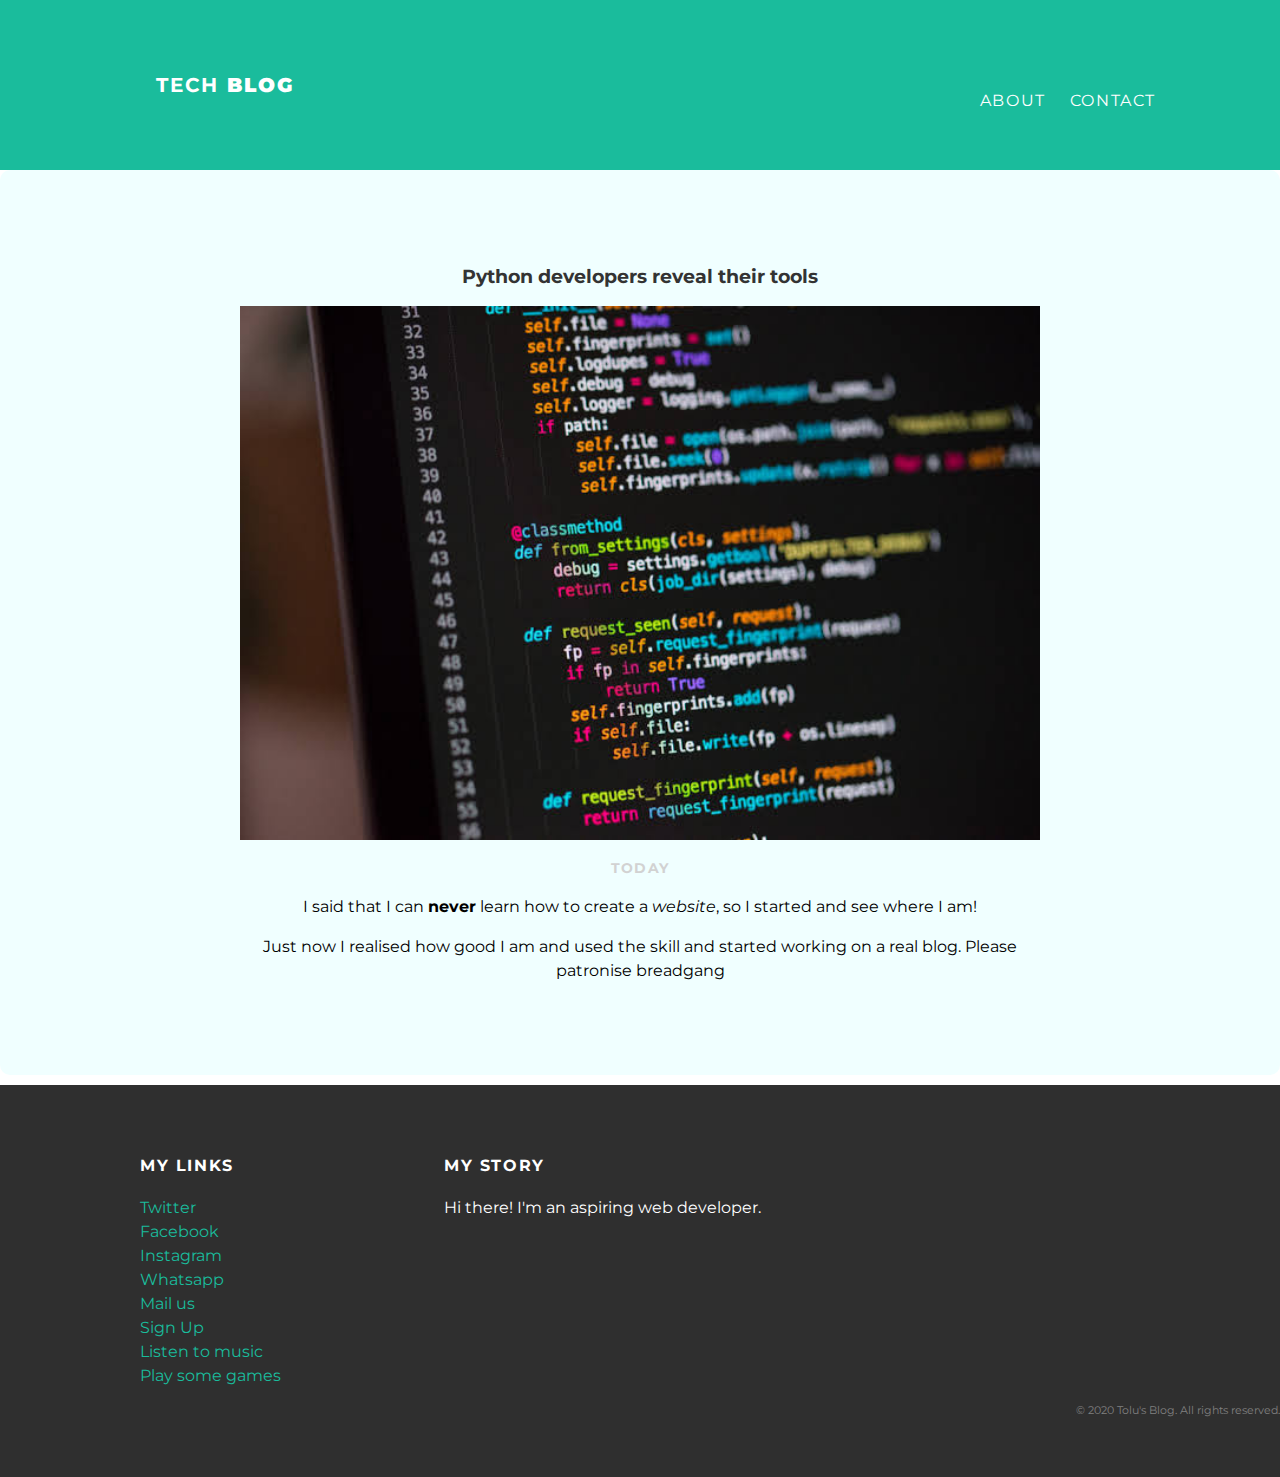
<file: index.html>
﻿<!DOCTYPE html>
<html xmlns="http://www.w3.org/1999/xhtml">
<head>
    <link rel="icon" href="favicon33.jpg" sizes="16x16" type="image/jpg" /> 
    <title>Tolu's Blog</title>
    <link rel="stylesheet" type="text/css" href="styles.css" />
</head>
<body>
    <header id="header">
        <div class="container">
            <a id="header-title" href="index.html">Tech <b>Blog</b></a>
            <ul id="header-nav">
                <li><a href="about.html">About</a></li>
                <li><a href="mailto:toolulopeolagunju@gmail.com">Contact</a></li>
            </ul>
        </div>
    </header>
    <section class="section">
        <div class="container">
            <div class="post">
		<a href="wow.html" id="ignore-link">
                <h3 class="post-title">Python developers reveal their tools</h3>
            <img alt="Python" src="develop.jpeg" width="100%" title="Python"/>
                <p class="post-date">Today</p>
                <div class="post-content">
                    <p>I said that I can <strong>never</strong> learn how to create a <em>website</em>, so I started and see where I am!</p>
                    <p>Just now I realised how good I am and used the skill and started working on a real blog. Please patronise breadgang</p>
                </div>
		</a>
            </div>
        </div>
    </section>
    <footer>
        <div class="container">
            <div class="column">
                <h4>My Links</h4>
                <p>
                    <a onclick="alert('Redirecting you to my Twitter handle')" href="https://twitter.com/tolulop77265043">Twitter</a>
                    <br />
                    <a onclick="alert('Redirecting you to my Facebook handle')" href="https://facebook.com/iamhuman.tolu">Facebook</a>
                    <br />
                    <a onclick="alert('Redirecting you to my Instagram handle')" href="https://instagram.com/tolu.zone">Instagram</a>
                    <br />
                    <a onclick="alert('Redirecting you to my Whatsapp handle')" href="https://wa.me/2347017971871">Whatsapp</a>
                    <br />
                    <a href="email.html">Mail us</a>
                    <br />
                    <a href="signup.html">Sign Up</a>
                    <br />
                    <a href="music.html">Listen to music</a>
                    <br />
                    <a href="gamer.html">Play some games</a>
                </p>
            </div>
            <div class="column">
                <h4>My Story</h4>
                <p>Hi there! I'm an aspiring web developer.</p>
            </div>
        </div>

        <section class="copyright">
            &copy; 2020 Tolu's Blog. All rights reserved.
        </section>
    </footer>
    <script>
        window.onscroll = function() {myFunction()};

        var header = document.getElementById("header");

        var sticky = header.offsetTop;

        function myFunction() {
            if (window.pageYOffset > sticky) {
                header.classList.add("sticky");
            } else {
                header.classList.remove("sticky");
            }
        }
    </script>
</body>
</html>
</file>
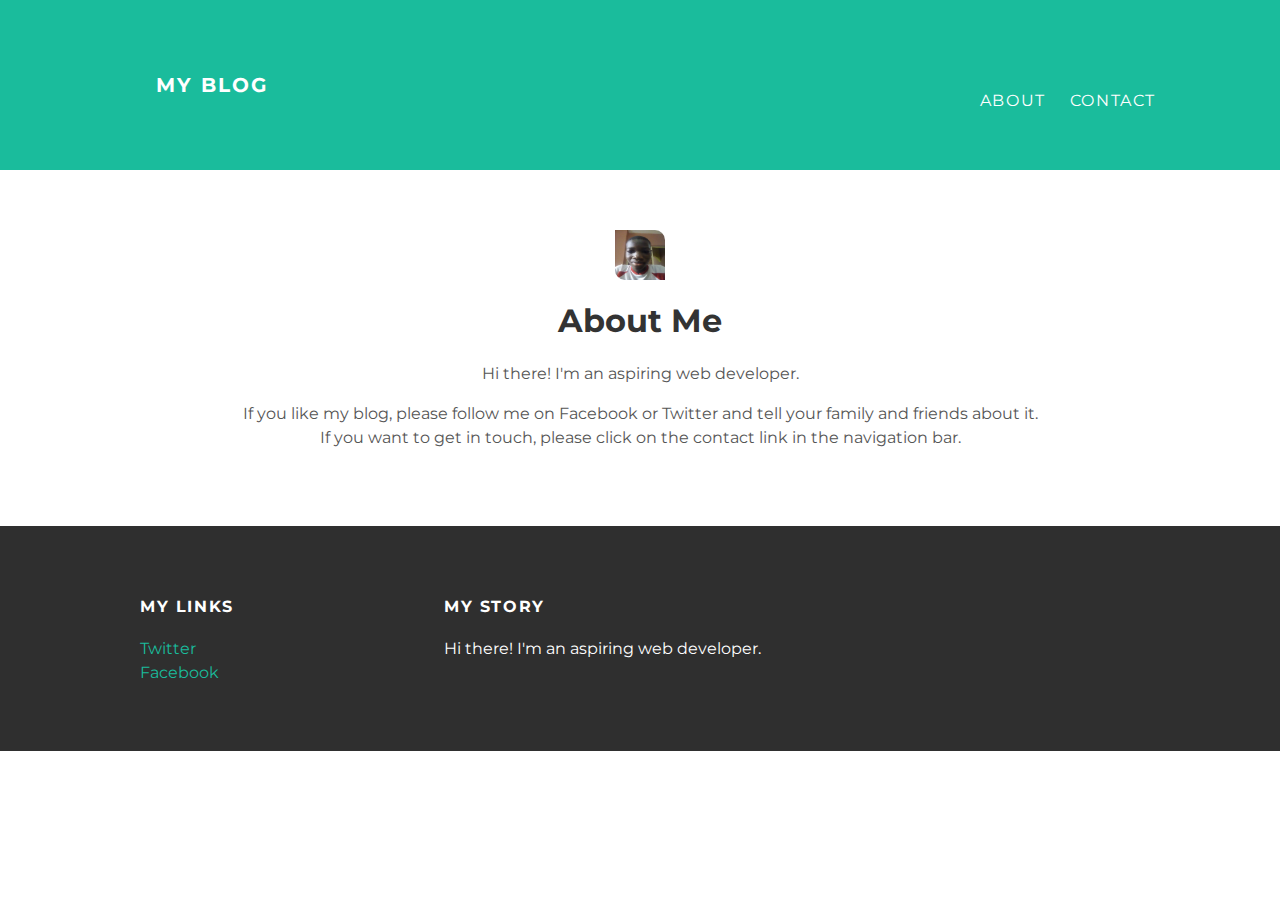
<file: about.html>
﻿<!DOCTYPE html>
<html xmlns="http://www.w3.org/1999/xhtml">
<head>
    <title>About</title>
    <link rel="stylesheet" type="text/css" href="styles.css" />
</head>
<body>
    <header>
        <div class="container">
            <a id="header-title" href="index.html">My Blog</a>
            <ul id="header-nav">
                <li><a href="about.html">About</a></li>
                <li><a href="email.html">Contact</a></li>
            </ul>
        </div>
    </header>
    <section>
        <div class="container">
            <div class="about">
                <div class="about-author">
                    <img src="me.jpg" alt="My picture" width="50px" height="50px" style="border-radius: 0 10px 0 10px"/>
                </div>
                <h1 class="about-title">About Me</h1>
                <div class="about-content">
                    <p>Hi there! I'm an aspiring web developer.</p>
                    <p>If you like my blog, please follow me on Facebook or Twitter and tell your family and friends about it. If you want to get in touch, please click on the contact link in the navigation bar.</p>
                </div> <!--about-content-->
            </div> <!--about-->
        </div> <!--container-->
    </section> <!--content-->
    <footer>
        <div class="container">
            <div class="column">
                <h4>My Links</h4>
                <p>
                    <a href="https://twitter.com/tolulop77265043">Twitter</a>
                    <br />
                    <a href="https://facebook.com/iamhuman.tolu">Facebook</a>
                </p>
            </div>
            <div class="column">
                <h4>My Story</h4>
                <p>Hi there! I'm an aspiring web developer.</p>
            </div>
        </div>
    </footer>
</body>
</html>
</file>
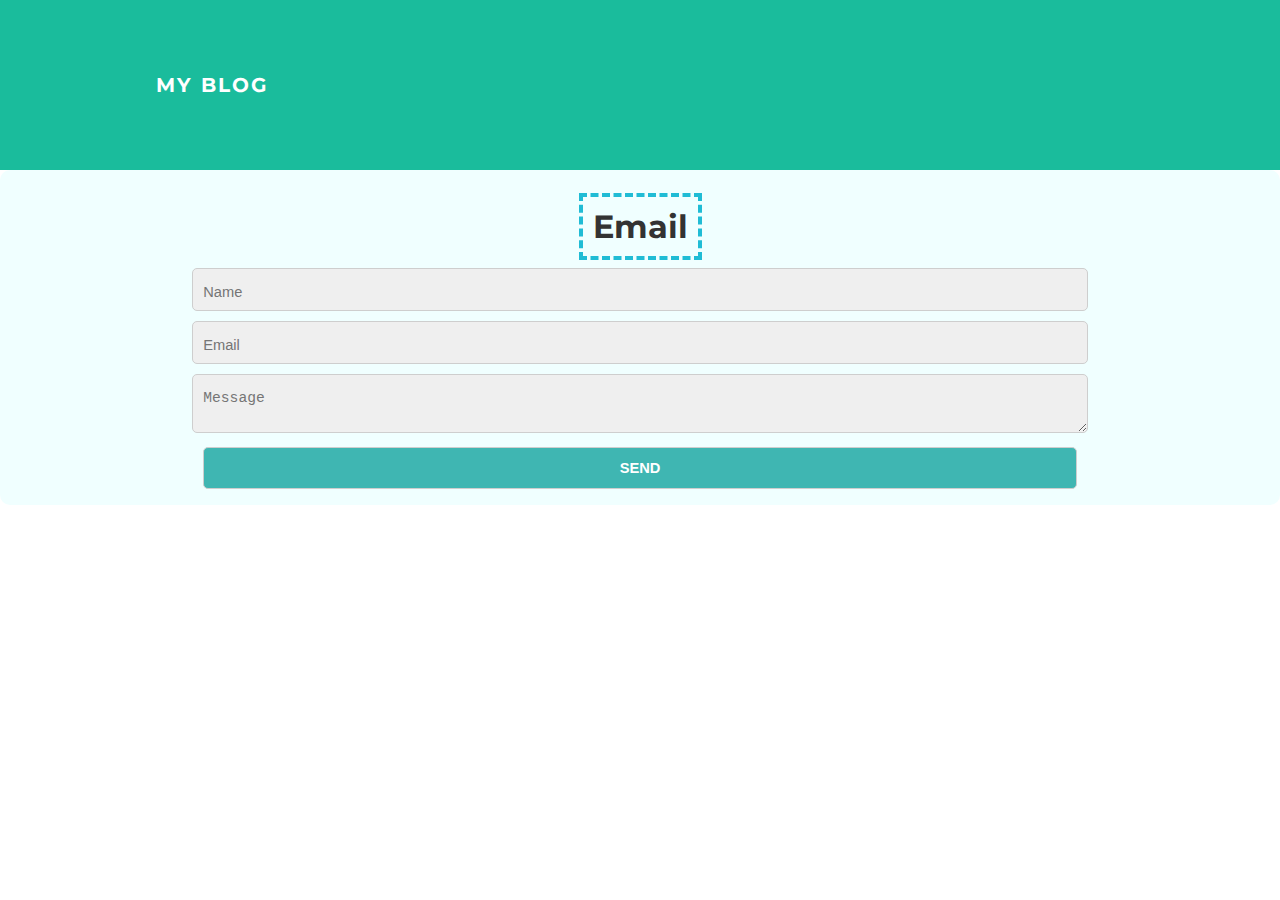
<file: email.html>
﻿<!DOCTYPE html>
<html xmlns="http://www.w3.org/1999/xhtml">
<head>
    <link rel="icon" href="favicon.ico" sizes="16x16" type="image/ico" />
    <title>Mail Us</title>
    <link rel="stylesheet" type="text/css" href="styles.css" />
    <style type="text/css">
        .auto-style1 {
            text-align: center;
        }
    </style>
</head>
<body>
    <header>
        <div class="container">
            <a id="header-title" href="index.html">My Blog</a>
        </div>
    </header>
    <section class="section">
        <h1><span>Email</span></h1><!--class="auto-style1"-->

    <form>
        <input name="name" placeholder="Name" type="text" required="required" />
        <br />
        <input name="email" placeholder="Email" type="email" required="required" />
        <br />
        <textarea name="message" placeholder="Message" required="required"></textarea>
        <input id="send" type="submit" value="SEND" class="submit" formaction="mailto:toolulopeolagunju@gmail.com"/>
    </form>

        </section>
</body>
</html>
</file>
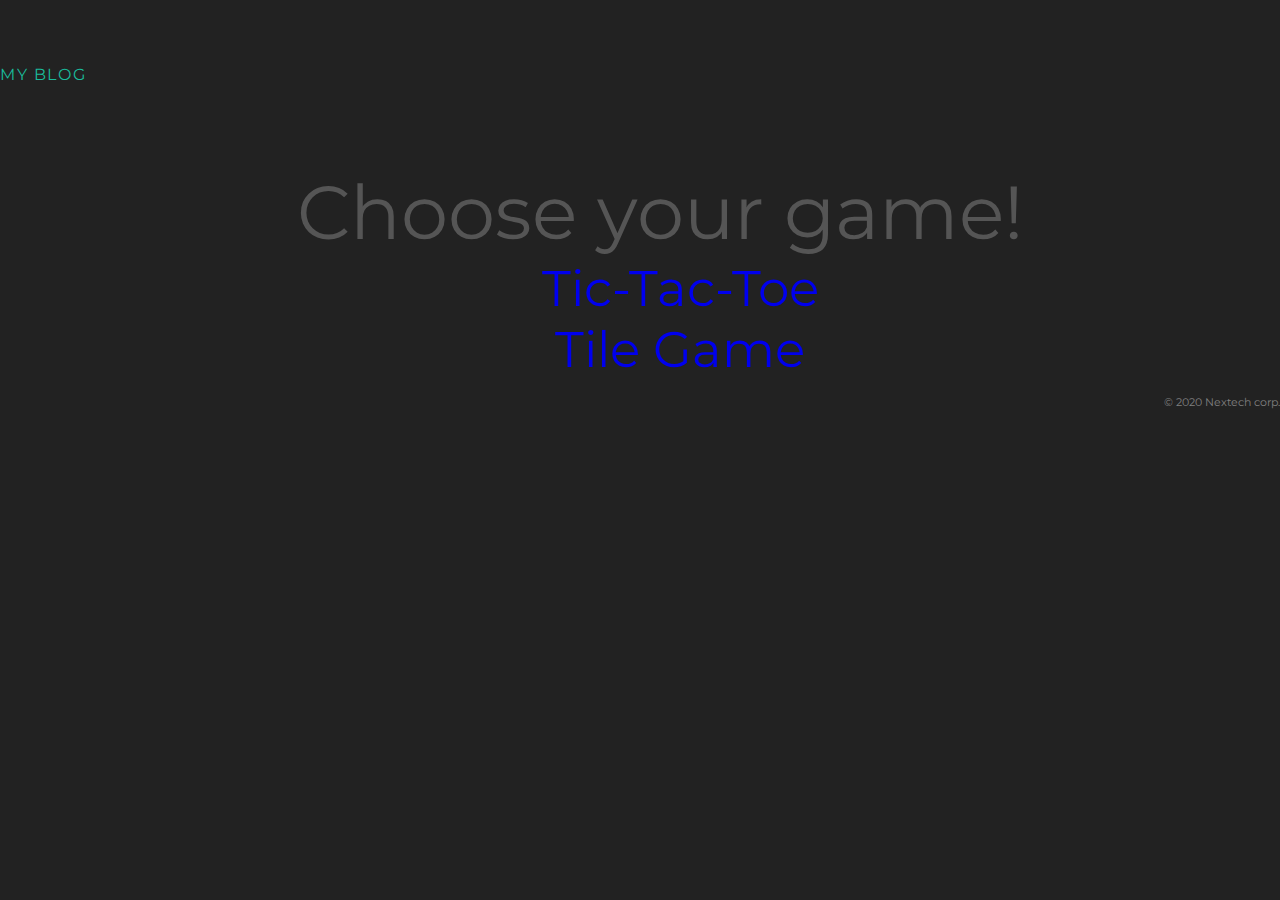
<file: gamer.html>
﻿<!DOCTYPE html>
<html xmlns="http://www.w3.org/1999/xhtml">
<head>
    <title>Choose your game!</title>
    <style>
        @import url(http://fonts.googleapis.com/css?family=Montserrat:400,700);

body {
    color: #555;
    margin: 0;

    font-family: 'Montserrat', sans-serif;
    background-color: #222;
}

header {
    background-color: #222;
    height: 150px;
    line-height: 150px;
}

    header a {
        color: #1abc9c;
        text-decoration: none;
        text-transform: uppercase;
        letter-spacing: 0.1em;
    }

        header a:hover {
            color: white;
        }

        section {
            text-align: center;
            margin: auto;
        }

            section a {
                text-decoration: none;
                font-size: 50px;
            }

                section a:hover {
                    color: #ffffff;
                }

            section span {
                text-decoration: none;
                font-size: 75px;
            }

            section li {
                display:block
            }

            .copyright {
    font-size: 8pt;
    text-align: right;
    padding-bottom: 10px;
    color: grey;
}
    </style>
</head>
<body>
    <header>
        <div class="container">
            <a id="header-title" href="index.html">My Blog</a>
        </div>
    </header>
    <section>
        <ol>
            <li><span>Choose your game!</span></li>
                    <ul>
                        <li><a href="xando.html">Tic-Tac-Toe</a></li>
                        <li><a href="game.html">Tile Game</a></li>

                    </ul>
        </ol>
    </section>
    <footer>
        <div class="copyright">
            &copy 2020 Nextech corp.
        </div>
    </footer>
</body>
</html>
</file>
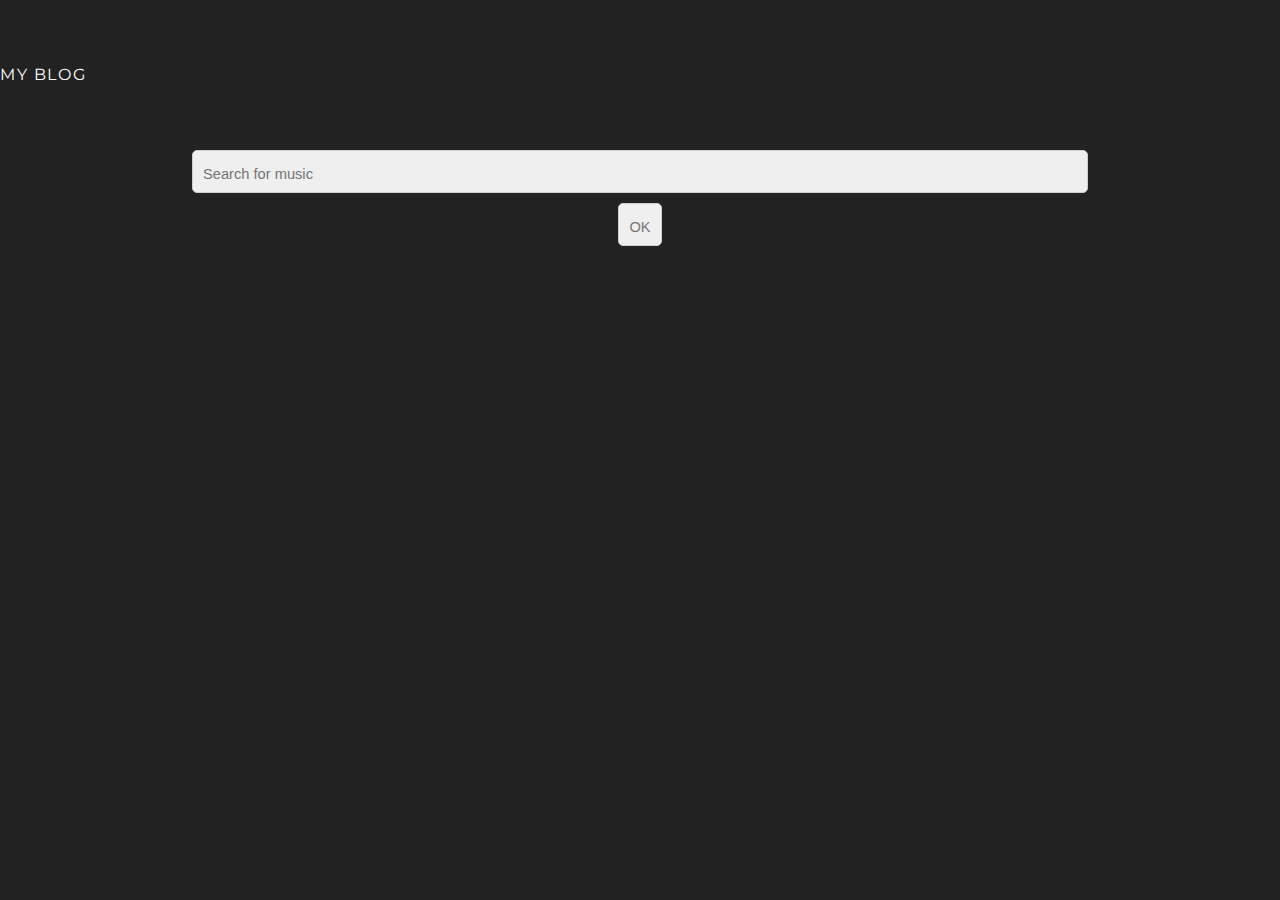
<file: music.html>
﻿<!DOCTYPE html>
<html xmlns="http://www.w3.org/1999/xhtml">
<head>
    <title>Music</title>
    <link rel="icon" href="music.png" type="image/png" />
    <style>
        @import url(http://fonts.googleapis.com/css?family=Montserrat:400,700);

body {
    color: #555;
    margin: 0;

    font-family: 'Montserrat', sans-serif;
    background-color: #222;
}

header {
    background-color: #222;
    height: 150px;
    line-height: 150px;
}

    header a {
        color: white;
        text-decoration: none;
        text-transform: uppercase;
        letter-spacing: 0.1em;
    }

        header a:hover {
            color: #222;
        }

        section {
            text-align: center;
            margin-top: 17%;
        }

            section a {
                text-decoration: none;
                font-size: 50px;
            }

                section a:hover {
                    color: #ffffff;
                }

            section span {
                text-decoration: none;
                font-size: 75px;
            }

            section li {
                display:block
            }

            .copyright {
    font-size: 8pt;
    text-align: right;
    padding-bottom: 10px;
    color: grey;
}

    .muze input {
    margin-bottom: 10px;
    font-size: 11pt;
    padding: 15px 10px 10px;
    border: 1px solid #cecece;
    background-color: #efefef;
    color: #787575;
    border-radius: 5px;
    width: 70%;
    outline: none;
}
        .search input {
            margin-bottom: 10px;
    font-size: 11pt;
    padding: 15px 10px 10px;
    border: 1px solid #cecece;
    background-color: #efefef;
    color: #787575;
    border-radius: 5px;
    outline: none;
        }

        button {
            outline: none;
            background-color: #efefef;
            border-radius: 5px;
        }

        form {
    text-align: center;
    margin-top: auto;
}

    </style>
</head>
<body>
    <header>
        <div class="container">
            <a id="header-title" href="index.html">My Blog</a>
        </div>
    </header>
    <form>
    <div class="muze"><input type="search" placeholder="Search for music" /></div>
     <div class="search"><input type="submit" value="OK" /></div>
    </form>
</body>
</html>
</file>
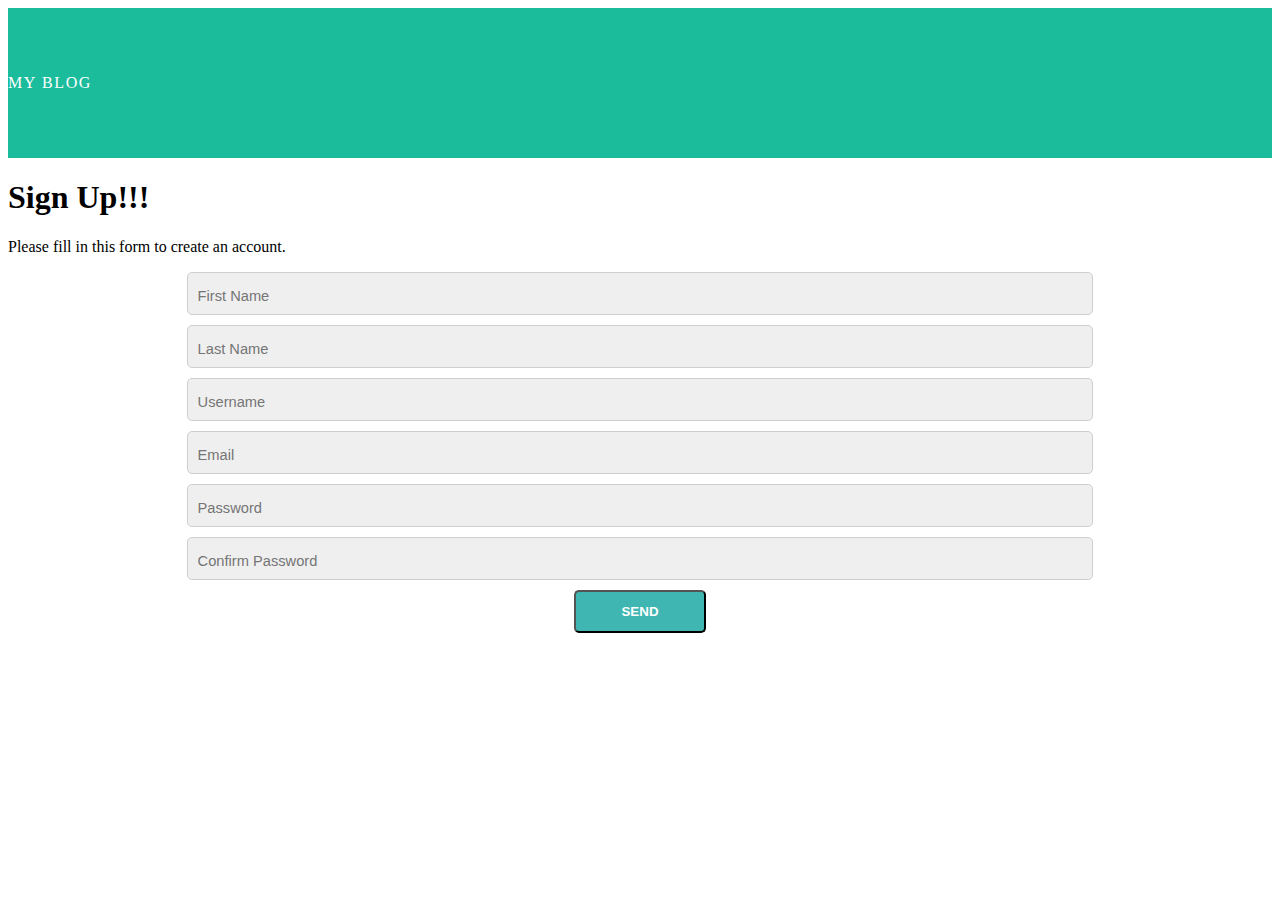
<file: signup.html>
﻿<!DOCTYPE html>
<html xmlns="http://www.w3.org/1999/xhtml">
<head>
    <title>Sign Up</title>
    <style>
        header {
    background-color: #1abc9c;
    height: 150px;
    line-height: 150px;
}

    header a {
        color: white;
        text-decoration: none;
        text-transform: uppercase;
        letter-spacing: 0.1em;
    }

        header a:hover {
            color: #222;
        }

    .cool input {
    margin-bottom: 10px;
    font-size: 11pt;
    padding: 15px 10px 10px;
    border: 1px solid #cecece;
    background-color: #efefef;
    color: #787575;
    border-radius: 5px;
    width: 70%;
    outline: none;
}
        .submit {
    background-color: #3fb6b2;
    padding: 12px 45px;
    border-radius: 5px;
    cursor: pointer;
    color: #ffffff;
    outline: none;
    margin: auto;
    font-weight: bold;
}
        form {
    text-align: center;
    margin-top: auto;
}

            .submit:hover {
                color: #222;
            }
    </style>
</head>
<body>
    <header>
        <div class="container">
            <a id="header-title" href="index.html">My Blog</a>
        </div>
    </header>
    <h1>Sign Up!!!</h1>
    <p>Please fill in this form to create an account.</p>
    <form>
    <div class="cool"><input type="text" placeholder="First Name" name=""/>
    <input type="text" placeholder="Last Name" name=""/>
    <br />
    <input type="text" placeholder="Username" name=""/>
    <br />
    <input type="email" placeholder="Email" name=""/>
    <br />
    <input type="password" placeholder="Password" name=""/>
    <br />
    <input type="password" placeholder="Confirm Password" name=""/>
    </div>
    <input id="send" type="submit" value="SEND" class="submit" name=""/>
    </form>
</body>
</html>
</file>
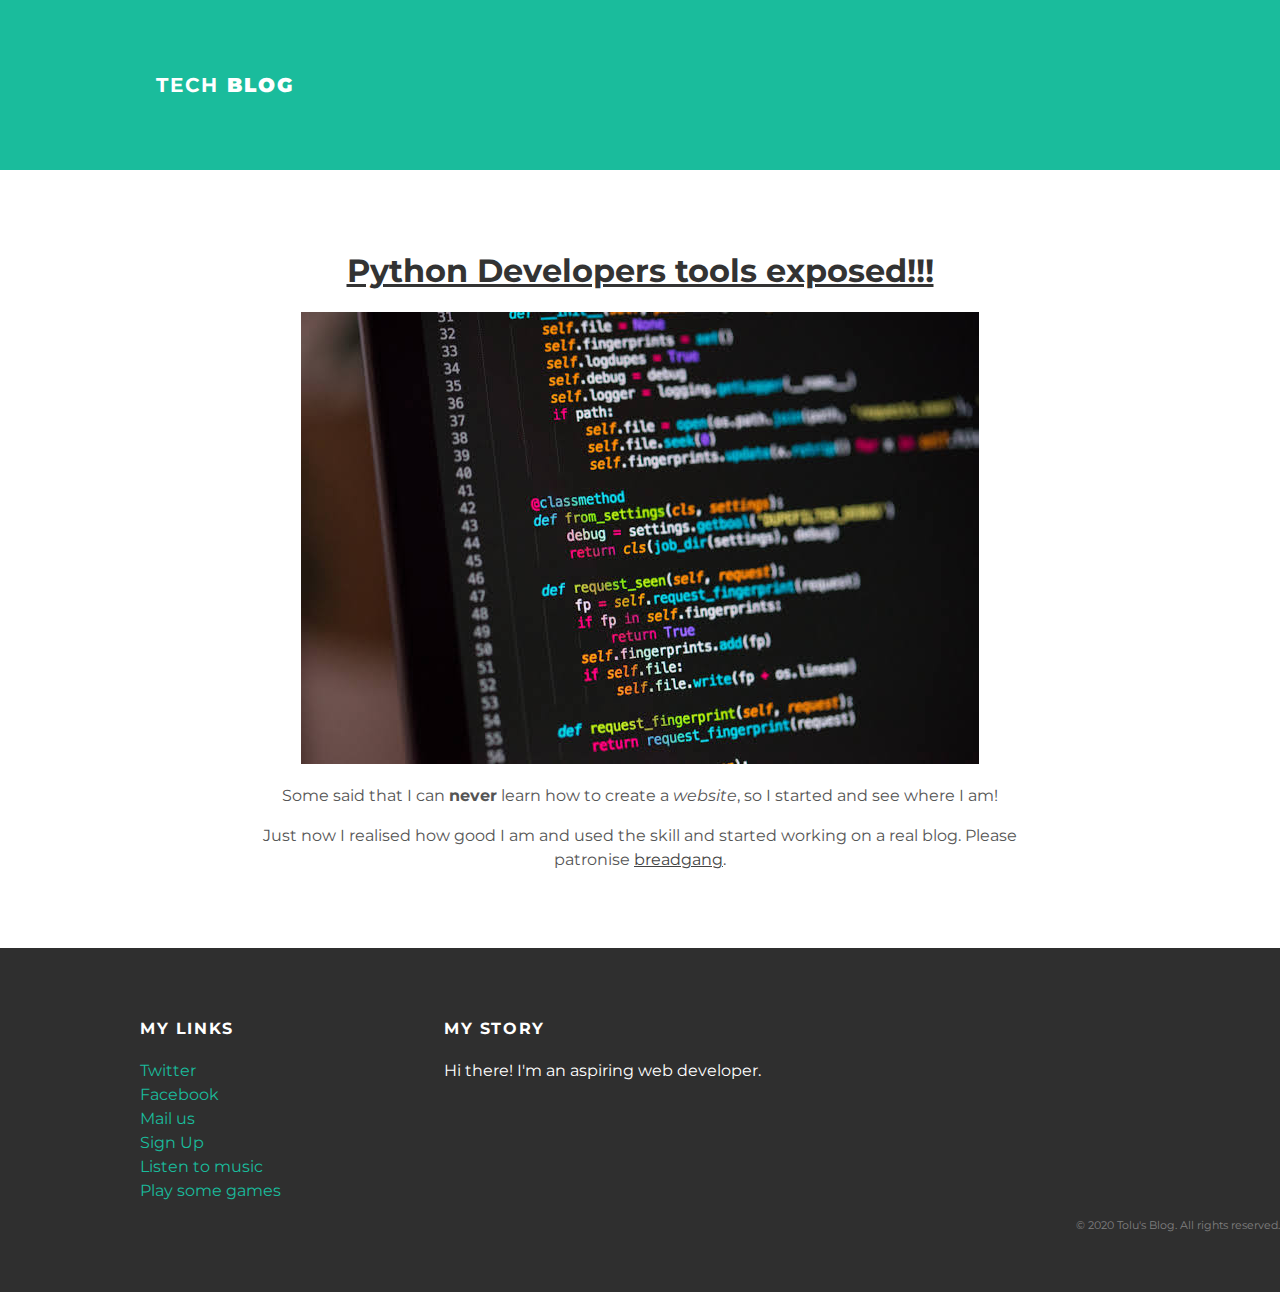
<file: wow.html>
﻿<!DOCTYPE html>
<html xmlns="http://www.w3.org/1999/xhtml">
<head>
    <title>Python Exposed!!!</title>
    <link rel="stylesheet" href="styles.css" type="text/css" />
</head>
<body>
    <header>
        <div class="container">
        <a id="header-title" href="index.html">Tech <b>Blog</b></a>
        </div>
    </header>
    <center>
    <div class="post">
    <div style="margin: 0 auto;" class="post-content">
        <h1><u>Python Developers tools exposed!!!</u></h1>
            <img alt="Python" src="develop.jpeg" class="img-fluid" title="Python"/>
    <p>Some said that I can <strong>never</strong> learn how to create a <em>website</em>, so I started and see where I am!</p>
    <p>Just now I realised how good I am and used the skill and started working on a real blog. Please patronise</a> <a href="https://breadgang.business.site" style="color: #444;">breadgang</a>.<a></p>
    </div>
    </div>
    </center>
    <footer>
         <div class="container">
            <div class="column">
                <h4>My Links</h4>
                <p>
                    <a onclick="alert('Redirecting you to my Twitter handle')" href="https://twitter.com/tolulop77265043">Twitter</a>
                    <br />
                    <a onclick="alert('Redirecting you to my Facebook handle')" href="https://facebook.com/iamhuman.tolu">Facebook</a>
                    <br />
                    <a href="email.html">Mail us</a>
                    <br />
                    <a href="signup.html">Sign Up</a>
                    <br />
                    <a href="music.html">Listen to music</a>
                    <br />
                    <a href="gamer.html">Play some games</a>
                </p>
            </div>
            <div class="column">
                <h4>My Story</h4>
                <p>Hi there! I'm an aspiring web developer.</p>
            </div>
        </div>

        <section class="copyright">
            &copy; 2020 Tolu's Blog. All rights reserved.
        </section>
    </footer>
</body>
</html>
</file>
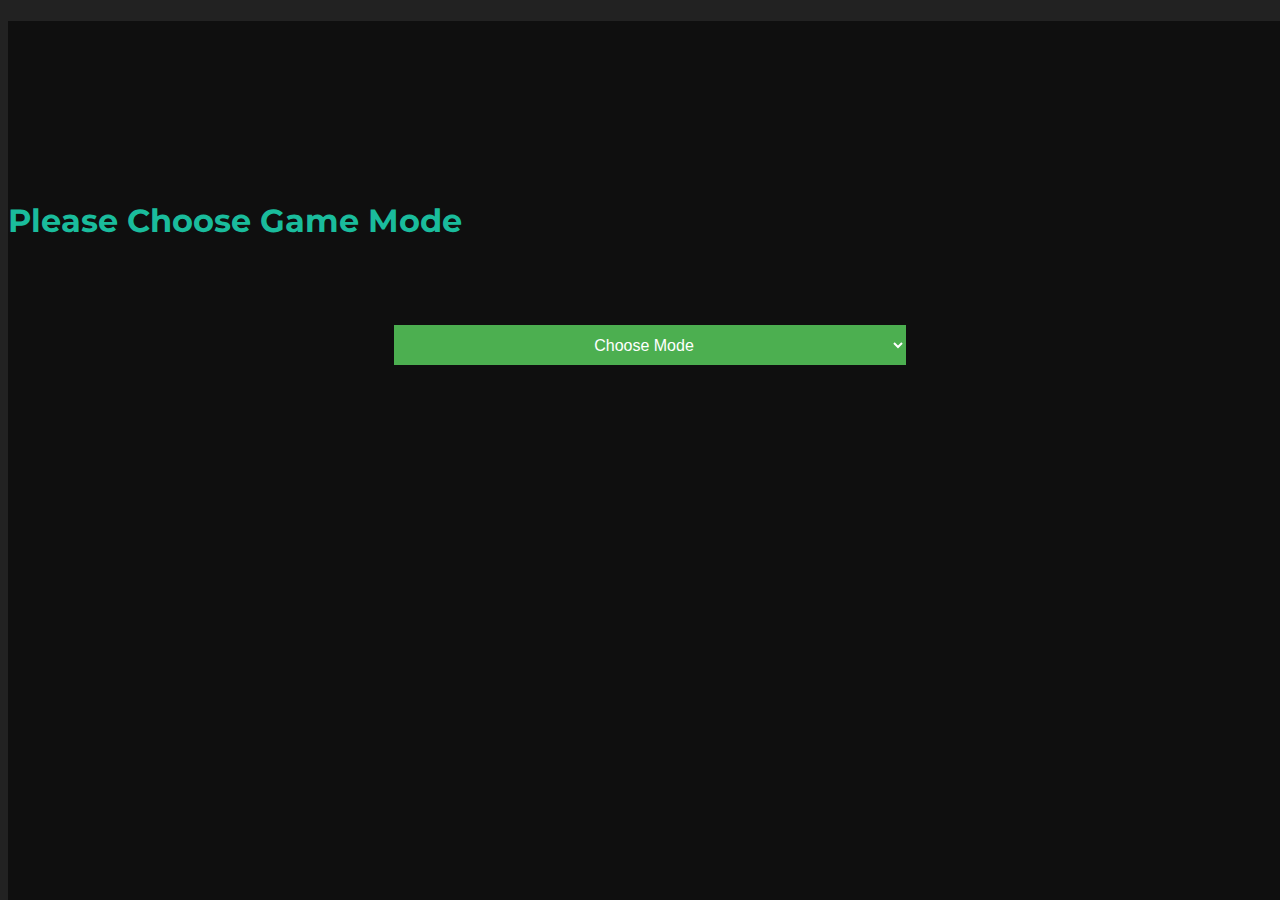
<file: xando.html>
﻿<!DOCtype html>
<html>
    <head>
        <title>Tic-Tac-Toe</title>
        <script src="jquery.js"></script>
        <script type="text/javascript" src="xando.js"></script>
        <link rel="stylesheet" href="xando.css" />
    </head>
    <body onload="mode();"> 
     <div id="screen">
         <h1 class="h1" style="text-align:center">Please Choose Game Mode</h1>
         <select id="mode">
               <option Selected>Choose Mode</option>
               <option value="1">Computer Vs Human</option>
               <option value="2">Human Vs Human</option>
               <option disabled value="3">Have Fun :-);-):-)</option>
            </select>
    </div>
    <h1>Tic Tac Toe </h1>
    <div id="reset"></div>
   <button class="btn d" id="draw">Draw!</button>
    <button class="btn l" id="loss">You Lost!</button>
     <button class="btn w" id="win">You Won!</button>
       <button class="btn w1" id="p2win">Player 1 (O)Won!</button>
       <button class="btn w1" id="p1win">Player 2 (X)Won!</button>
    <button class="btn r" id="resetbtn" onclick="resetclick()">Reset</button>    
    <div id="turn" style="display:none;">
    <span id="p1" class="p1">Player2's (X)Turn</span>
    <span id="p2" class="p2">Player1's (O)Turn</span></div>
    <div id="turnc" style="display:none;">
    <span id="ct" class="p1">Computer's' Turn</span>
    <span id="yt" class="p2">Your Turn</span></div>
    <span id="tt"></span>
   <form  align="center" >
<input type="button"  id="b1" value="     " onclick="btn1(mode)">
<input  type="button" id="b2" value="     " onclick="btn2(mode)">
<input type="button" id="b3"  value="     " onclick="btn3(mode)"><br />
<input type="button" id="b4"  value="     " onclick="btn4(mode)">
<input type="button" id="b5"  value="     " onclick="btn5(mode)">
<input type="button" id="b6"  value="     " onclick="btn6(mode)"><br />
<input type="button"  id="b7"  value="     " onclick="btn7(mode)">
<input type="button"  id="b8"  value="     " onclick="btn8(mode)">
<input type="button" id="b9"   value="     " onclick="btn9(mode)">
</form>
<marquee direction="right" scrollamount="9" class="vote">If you really liked Tolu's game, then please support me <a onclick="alert('Thanks for your support 😊🙏🏻👍🏻')" href="about.html">here</a> </marquee>
    </body>
</html>
</file>
<file: styles.css>
﻿@import url(http://fonts.googleapis.com/css?family=Montserrat:400,700);

body {
    color: #555;
    margin: 0;

    font-family: 'Montserrat', sans-serif;
}

header {
    background-color: #1abc9c;
    padding: 10px 16px;
    height: 150px;
    line-height: 150px;
    width: 100%;
}

    header a {
        color: white;
        text-decoration: none;
        text-transform: uppercase;
        letter-spacing: 0.1em;
    }

    .img-fluid {
  max-width: 100%;
  height: auto;
}

        header a:hover {
            color: #222;
        }

	#post-content a {
		color: #000000;
		text-decoration: none;
	}

#header-title {
    display: block;
    float: left;

    font-size: 20px;
    font-weight: bold;
}

#header-nav {
    display: block;
    float: right;
}

#header-nav li {
    display: inline;
    padding-left: 20px;
    margin-top: 0;
}

.container {
    position: center;
    max-width: 1000px;
    margin: 0 auto;
}

header .container {
    background-color: #1abc9c;
}

footer {
    background-color: #2f2f2f;
    padding: 50px 0;
}

footer a {
    text-decoration: none;
}

.column {
    min-width: 300px;
    display: inline-block;
    vertical-align: top;
}

footer h4 {
    color: white;
    text-transform:uppercase;
    letter-spacing: 0.1em;
}

footer p {
    color: white;
}

section a { 
    color: #000000;
    text-decoration: none;
}

    a:hover {
        color: #666;
    }

.post, .about {
    max-width: 800px;
    margin: 0 auto;
    padding: 60px 0;
}

.about {
    text-align: center;
}

.post-author img,
.about-author img {
    width: 50px;
    height: 50px;
    vertical-align: middle;
    border-radius: 50%;
}

.post-author span {
    margin-left: 16px;
}

.post-date {
    color: #D2D2D2;

    font-size: 14px;
    font-weight: bold;

    text-transform: uppercase;
    letter-spacing: 0.1em;
}

h1, h2, h3, h4 {
    color: #333;
}

p {
    line-height: 1.5;
}

form {
    text-align: center;
    margin-top: auto;
}

.submit {
    background-color: #3fb6b2;
    padding: 12px 45px;
    border-radius: 5px;
    cursor: pointer;
    color: #ffffff;
    outline: none;
    margin: 0;
    font-weight: bold;
}

    .submit:hover {
        background-color: #43a09d;
    }

textarea {
    height: auto;
}

input, textarea {
    margin-bottom: 10px;
    font-size: 11pt;
    padding: 15px 10px 10px;
    border: 1px solid #cecece;
    background-color: #efefef;
    color: #787575;
    border-radius: 5px;
    width: 70%;
    outline: none;
}

.copyright {
    font-size: 8pt;
    text-align: right;
    padding-bottom: 10px;
    color: grey;
}

.section {
    background-color: azure;
    padding: 16px;
    margin: auto;
    margin-bottom: 10px;
    border-radius: 10px;
    text-align: center;
}

.face {
    transform: scale(0.4);
    margin: 0 auto;
    display: block;
    margin-top: -35px;
    margin-bottom: -25px;
}

h1 span {
    margin: auto;
    width: 100%;
    border: 4px dashed #20bcd5;
    padding: 10px;
}

footer a {
    color: #1abc9c;
}

.sticky {
    position: fixed;
    top: 0;
    width: 100%;
}

.sticky + .section {
    padding-top: 102px;
}
</file>
<file: xando.css>
﻿@import url(http://fonts.googleapis.com/css?family=Montserrat:400,700);

body {
    background-color:#222;

    font-family: 'Montserrat', sans-serif;
}
h1{
   color:#1abc9c; 
  text-align:center;
  font-weight: bold;
}
.h1{
    position:fixed;
    top:180px;
    text-decoration: none;
    text-align:center;
}
#tt{
    position:fixed;
    color:#4CAF50;
    left:40%;
    top:330px;
}
#screen{
   position:fixed;
    width:100%;
    height:1000px;
    background-color:#0f0f0f;
    z-index:1;
    align:center;
}
select{
    background-color: #4CAF50;
    border: none;
    color: white;
    text-align: center;
    text-decoration: none;
    display: inline-block;
    font-size: 16px;
    margin: 4px 2px;
    cursor: pointer;
    position:absolute;
    top:300px;
    left:30%;
    height:40px;
    width:40%;
}
input{
    width:80px;
    height:80px;
    background-color:#4CAF50;
    color:#fff;
    font-size:50px;
}
#reset{
    position:fixed;
    width:100%;
    opacity:0;
    display:none;
    background-color:#000;
    height:1000px;
}
.vote{
    color:#fff;
    position:fixed;
    bottom:15px;
    font-size:25px;
    font-style: oblique;
}
.btn{
    border: none;
    position:fixed;
    color: white;
    left:30%;
    display:none;
    padding: 15px 32px;
    width:150px;
    text-decoration: none;
    margin: 4px 2px;
    cursor: pointer;
    height:40px;
    font-size:20px;
}
.w1{
    top:350px;
    background-color: #0cf;
    color:#000;
   width:200px;   
   left:20%;
}
.p1{
position:fixed;
 color:#4CAF50;
 left:10px;
 top:330px;
 display:none;
} 
.p2{
    position:fixed;
    color:#4CAF50;
    right:10px;
    top:330px;
}
.r{
     z-index:1;
    top:400px;
    background-color: #4CAF50;
}
.l{
    top:350px;
    background-color: red;
} 
.w{
    top:350px;
    background-color: #0cf;
      color:#000;
}
.vote a{
    color:#4CAF50;
    text-decoration: none;
}
.d{
    z-index:1;
    top:350px;
    background-color: #fff;
    color:#000;
}
</file>
